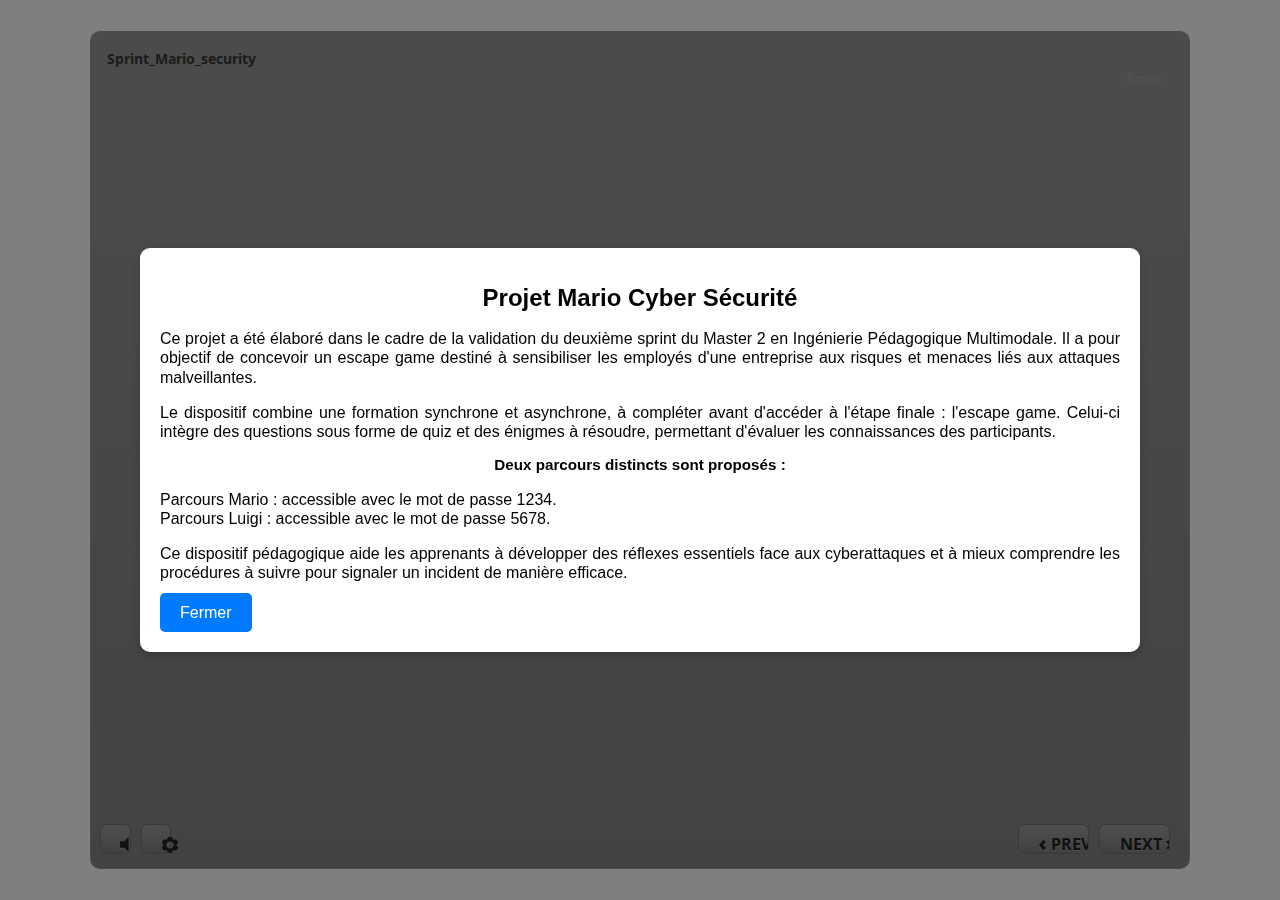
<file: Storyline/E-learning 2/Mario.html>
﻿<!doctype html>
<html lang="en-US">
<head>
  <meta charset="utf-8">
  <!-- Créé à l'aide de Storyline 3 - http://www.articulate.com  -->
  <!-- version: 3.20.30234.0 -->
  <title>Sprint_Mario_security</title>
  <meta http-equiv="x-ua-compatible" content="IE=edge"/>
  <meta name="viewport" content="width=device-width,initial-scale=1,user-scalable=no,shrink-to-fit=no,minimal-ui"/>
  <meta name="apple-mobile-web-app-capable" content="yes"/>
  <style>
    html, body { height: 100%; padding: 0; margin: 0 }
    #app { height: 100%; width: 100%; }
  </style>

  <script>
    window.DS = {};
    window.globals = {
      DATA_PATH_BASE: '',
      HAS_FRAME: true,
      HAS_SLIDE: true,

      lmsPresent: false,
      tinCanPresent: false,
      cmi5Present: false,
      aoSupport: false,
      scale: 'noscale',
      captureRc: false,
      browserSize: 'optimal',
      bgColor: '#FFFFFF',
      features: '',
      themeName: 'classic',
      preloaderColor: '#FFFFFF',
      suppressAnalytics: false,
      productChannel: 'perpetual',
      publishSource: 'storyline',
      aid: '',
      cid: 'f592fe32-743d-4879-803e-e87443e8559e',
      playerVersion: '3.20.30234.0',
      publishTimestamp: '2024-01-26T07:49:46.8463704Z',
      maxIosVideoElements: 10,
      connectionSettings: { },

      
      parseParams: function(qs) {
        if (window.globals.parsedParams != null) {
          return window.globals.parsedParams;
        }
        qs = (qs || window.location.search.substr(1)).split('+').join(' ');
        var params = {},
            tokens,
            re = /[?&]?([^=]+)=([^&]*)/g;

        while (tokens = re.exec(qs)) {
          params[decodeURIComponent(tokens[1]).trim()] =
            decodeURIComponent(tokens[2]).trim();
        }
        window.globals.parsedParams = params;
        return params;
      }

    };
  </script>
  <script>
    var isIe11 = ('ActiveXObject' in window || window.MSBlobBuilder != null)
      && window.msCrypto != null && !window.ActiveXObject;
    if (isIe11) {
      window.globals.unsupportedBrowser = true;
      document.write(atob('[base64]'));
    }
  </script>
  
  <script>window.THREE = { };</script>
  
</head>
<body style="background: #FFFFFF" class="cs-HTML theme-classic">
   
  <!-- Bouton pour ouvrir la popup -->
   <!-- <button id="openPopup">Afficher le message</button> -->
   
   <button id="openPopup" class="hidden">Réouvrir la popup</button>

   <!-- Popup Modale -->
   <div id="popup">
    <div class="popup-content">
        <h1>Projet Mario Cyber Sécurité</h1>
        <p>
            Ce projet a été élaboré dans le cadre de la validation du deuxième sprint du Master 2 en Ingénierie Pédagogique Multimodale. 
            Il a pour objectif de concevoir un escape game destiné à sensibiliser les employés d'une entreprise aux risques et 
            menaces liés aux attaques malveillantes.
        </p>
        <p>
            Le dispositif combine une formation synchrone et asynchrone, à compléter avant d'accéder à l'étape finale : 
            l'escape game. Celui-ci intègre des questions sous forme de quiz et des énigmes à résoudre, 
            permettant d'évaluer les connaissances des participants.
        </p>
        <h3>Deux parcours distincts sont proposés :</h3>
        <ul>
            <li>Parcours Mario : accessible avec le mot de passe 1234.</li>
            <li>Parcours Luigi : accessible avec le mot de passe 5678.</li>
        </ul>
        <p>
            Ce dispositif pédagogique aide les apprenants à développer des réflexes essentiels face aux cyberattaques et 
            à mieux comprendre les procédures à suivre pour signaler un incident de manière efficace.
        </p>
        <!-- Bouton pour fermer la popup -->
        <button id="closePopup">Fermer</button>
    </div>
</div>

<!-- Contenu principal -->
<div id="mainContent" class="hidden">
</div>

   <style>
    /* Styles généraux */
body {
    font-family: Arial, sans-serif;
    margin: 0;
    padding: 0;
    background-color: #f4f4f4;
}

button {
    padding: 10px 20px;
    font-size: 16px;
    background-color: #007BFF;
    color: white;
    border: none;
    border-radius: 5px;
    cursor: pointer;
}

button:hover {
    background-color: #0056b3;
}

/* Popup container */
#popup {
    position: fixed;
    top: 0;
    left: 0;
    width: 100%;
    height: 100%;
    background-color: rgba(0, 0, 0, 0.5); /* Fond semi-transparent */
    display: flex;
    justify-content: center;
    align-items: center;
    z-index: 1000; /* Toujours au-dessus des autres éléments */
}

/* Contenu de la popup */
.popup-content {
    background-color: white;
    padding: 20px;
    width: 80%;
    max-width: 1000px;
    border-radius: 10px;
    box-shadow: 0 4px 10px rgba(0, 0, 0, 0.2);
    text-align: center;
}

.popup-content h1 {
    margin-bottom: 15px;
    font-size: 24px;
}

.popup-content p {
    margin-bottom: 10px;
}

.popup-content ul {
    text-align: left;
    margin: 10px 0;
}

/* Masquer les éléments avec la classe "hidden" */
.hidden {
    display: none;
}

/* Bouton "Réouvrir la popup" */
#openPopup {
    position: fixed;
    bottom: 20px;
    right: 20px;
    z-index: 999; /* Par-dessus le contenu principal */
    display: block;
}
p {
    text-align: justify;
    font-size: 16px;
}
div ul li {
    text-align: justify;
    font-size: 16px;
}
   </style>

   <script>
    // Sélection des éléments
const openPopupButton = document.getElementById("openPopup");
const closePopupButton = document.getElementById("closePopup");
const popup = document.getElementById("popup");
const mainContent = document.getElementById("mainContent");

// Fermer la popup et afficher le bouton pour la réouvrir
closePopupButton.addEventListener("click", () => {
    popup.classList.add("hidden"); // Masque la popup
    mainContent.classList.remove("hidden"); // Affiche le contenu principal
    openPopupButton.classList.remove("hidden"); // Affiche le bouton de réouverture
});

// Réouvrir la popup
openPopupButton.addEventListener("click", () => {
    popup.classList.remove("hidden"); // Affiche la popup
    openPopupButton.classList.add("hidden"); // Cache le bouton de réouverture
});
   </script>

   

  
  <!-- 360 -->
  <script>!function(){var e,i=/iPhone/i,o=/iPod/i,n=/iPad/i,t=/\biOS-universal(?:.+)Mac\b/i,r=/\bAndroid(?:.+)Mobile\b/i,a=/Android/i,d=/(?:SD4930UR|\bSilk(?:.+)Mobile\b)/i,p=/Silk/i,l=/Windows Phone/i,u=/\bWindows(?:.+)ARM\b/i,b=/BlackBerry/i,s=/BB10/i,c=/Opera Mini/i,f=/\b(CriOS|Chrome)(?:.+)Mobile/i,h=/Mobile(?:.+)Firefox\b/i,v=function(e){return void 0!==e&&"MacIntel"===e.platform&&"number"==typeof e.maxTouchPoints&&e.maxTouchPoints>1&&"undefined"==typeof MSStream};e=function(e){var m={userAgent:"",platform:"",maxTouchPoints:0};e||"undefined"==typeof navigator?"string"==typeof e?m.userAgent=e:e&&e.userAgent&&(m={userAgent:e.userAgent,platform:e.platform,maxTouchPoints:e.maxTouchPoints||0}):m={userAgent:navigator.userAgent,platform:navigator.platform,maxTouchPoints:navigator.maxTouchPoints||0};var g=m.userAgent,y=g.split("[FBAN");void 0!==y[1]&&(g=y[0]),void 0!==(y=g.split("Twitter"))[1]&&(g=y[0]);var A=function(e){return function(i){return i.test(e)}}(g),w={apple:{phone:A(i)&&!A(l),ipod:A(o),tablet:!A(i)&&(A(n)||v(m))&&!A(l),universal:A(t),device:(A(i)||A(o)||A(n)||A(t)||v(m))&&!A(l)},amazon:{phone:A(d),tablet:!A(d)&&A(p),device:A(d)||A(p)},android:{phone:!A(l)&&A(d)||!A(l)&&A(r),tablet:!A(l)&&!A(d)&&!A(r)&&(A(p)||A(a)),device:!A(l)&&(A(d)||A(p)||A(r)||A(a))||A(/\bokhttp\b/i)},windows:{phone:A(l),tablet:A(u),device:A(l)||A(u)},other:{blackberry:A(b),blackberry10:A(s),opera:A(c),firefox:A(h),chrome:A(f),device:A(b)||A(s)||A(c)||A(h)||A(f)},any:!1,phone:!1,tablet:!1};return w.any=w.apple.device||w.android.device||w.windows.device||w.other.device,w.phone=w.apple.phone||w.android.phone||w.windows.phone,w.tablet=w.apple.tablet||w.android.tablet||w.windows.tablet,w}(),"object"==typeof exports&&"undefined"!=typeof module?module.exports=e:"function"==typeof define&&define.amd?define((function(){return e})):this.isMobile=e}();
    window.isMobile.apple.tablet = window.isMobile.apple.tablet ||
      (navigator.platform === 'MacIntel' && navigator.maxTouchPoints > 1);
    window.isMobile.apple.device = window.isMobile.apple.device || window.isMobile.apple.tablet;
    window.isMobile.tablet = window.isMobile.tablet || window.isMobile.apple.tablet;
    window.isMobile.any = window.isMobile.any || window.isMobile.apple.tablet;
  </script>

  <div id="focus-sink" tabindex="-1"></div>

  <div id="preso"></div>
  <script>
    (function() {

      var classTypes = [ 'desktop', 'mobile', 'phone', 'tablet' ];

      var addDeviceClasses = function(prefix, testObj) {
        var curr, i;
        for (i = 0; i < classTypes.length; i++) {
          curr = classTypes[i];
          if (testObj[curr]) {
            document.body.classList.add(prefix + curr);
          }
        }
      };

      var params = window.globals.parseParams(),
          isDevicePreview = params.devicepreview === '1',
          isPhoneOverride = params.deviceType === 'phone' || (isDevicePreview && params.phone == '1'),
          isTabletOverride = (params.deviceType === 'tablet' || isDevicePreview) && !isPhoneOverride,
          isMobileOverride = isPhoneOverride || isTabletOverride;

      var deviceView = {
        desktop: !window.isMobile.any && !isMobileOverride,
        mobile: window.isMobile.any || isMobileOverride,
        phone: isPhoneOverride || (window.isMobile.phone && !isTabletOverride),
        tablet: isTabletOverride || window.isMobile.tablet
      };

      window.globals.deviceView = deviceView;
      window.isMobile.desktop = !window.isMobile.any;
      window.isMobile.mobile = window.isMobile.any;

      addDeviceClasses('view-', deviceView);

    })();
  </script>
  
  <script src='story_content/user.js' type=text/javascript></script>
  <div class="slide-loader"></div>

  <script>
    if (window.globals.deviceView.isMobile) { var doc = document, loader = doc.body.querySelector('.slide-loader'); [ 1, 2, 3 ].forEach(function(n) { var d = doc.createElement('div'); d.style.backgroundColor = window.globals.preloaderColor; d.classList.add('mobile-loader-dot'); d.classList.add('dot' + n); loader.appendChild(d); }); }
  </script>

  <div class="mobile-load-title-overlay" style="display: none">
    <div class="mobile-load-title">Sprint_Mario_security</div>
  </div>

  <div class="mobile-chrome-warning"></div>

  
<style>
  .warn-connection-dialog {
    display: none;
    background: transparent;
    pointer-events: none;
    position: fixed;
    left: 0;
    top: 0;
    width: 100%;
    height: 100%;
    z-index: 999;
  }

  .warn-connection-content {
    border-radius: 4px;
    background: white;
    border: 1px solid #E7E7E7;
    color: #333333;
    box-shadow: 0 2px 4px rgba(0, 0, 0, 0.25);
    transition: all 150ms ease-out;
    position: absolute;
    white-space: nowrap;
  }

  .view-phone.is-landscape .warn-connection-content {
    left: 23px;
    bottom: 23px;
  }

  .view-tablet.is-landscape .warn-connection-content {
    left: 50%;
    top: 20px;
    transform: translateX(-50%);
  }

  .is-portrait .warn-connection-content {
    transform: translate(-50%, calc(-100% - 15px));
  }

  .warn-connection-content p {
    display: inline-block;
    margin: 0 8px 0 0;
    line-height: 33px;
    font-size: 11px;
  }

  .warn-connection-content svg {
    position: relative;
    vertical-align: middle;
    margin: 0 2px 2px 8px;
  }

  .view-desktop .warn-connection-content {
    left: 1.5em;
    bottom: 1.5em;
  }

  .view-desktop .warn-connection-content p {
    font-size: 1.1em;
  }

  .is-offline .warn-connection-dialog {
    display: block;
  }

  .is-offline .cs-panel * {
    pointer-events: none !important;
  }

  .is-offline .cs-panel {
    pointer-events: all !important;
  }

  .is-offline #nav-controls * {
    pointer-events: none !important;
  }

  .is-offline #nav-controls {
    pointer-events: all !important;
  }
</style>

<div class="warn-connection-dialog">
  <div class="warn-connection-content">
    <svg width="17" height="15" viewBox="0 0 17 15" xmlns="http://www.w3.org/2000/svg">
      <path fill="#8F0000" stroke="white" d="M16.07,12.98 L15.88,12.23 L9.51,1.21 C8.97,0.26,7.6,0.26,7.06,1.21 L0.69,12.23 C0.15,13.16,0.81,14.36,1.91,14.36 H14.65 C15.47,14.36,16.05,13.7,16.07,12.98 Z"/>
      <path fill="white" stroke="white" d="M8.58,5.5 C8.35,5.28,8.5,5.35,8.21,5.32 C8.09,5.35,7.97,5.49,7.96,5.67 C7.97,5.79,7.98,5.92,7.98,6.04 L7.98,6.04 C7.99,6.17,8,6.31,8.01,6.43 L8.01,6.44 C8.03,6.92,8.06,7.41,8.09,7.9 L8.09,7.9 C8.12,8.39,8.14,8.88,8.17,9.37 C8.17,9.39,8.18,9.42,8.2,9.44 C8.23,9.46,8.25,9.47,8.28,9.47 C8.31,9.47,8.34,9.46,8.35,9.44 C8.37,9.43,8.38,9.4,8.39,9.35 L8.39,9.34 C8.39,9.24,8.4,9.15,8.4,9.05 L8.4,9.05 C8.41,8.96,8.41,8.86,8.42,8.75 C8.43,8.44,8.45,8.12,8.47,7.81 L8.47,7.81 C8.49,7.49,8.51,7.18,8.53,6.87 C8.55,6.46,8.56,6.05,8.59,5.64 L8.6,5.62 C8.6,5.57,8.59,5.53,8.58,5.5 L8.21,5.32 Z"/>
      <circle fill="white" stroke="white" cx="8.3" cy="11.35" r="0.3"/>
    </svg>
    <p>You are offline. Trying to reconnect...</p>
  </div>
</div>

<script>
  (function() {
    window.DS.connection = {
      warningShown: false,
      assets: {},
      loadingAssetGroup: false,
      retryDelay: 500
    };

    // @TODO this is POC code and can be cleaned up a bit more if we move forward
    // with the feature



    // The `window.globals.features` variable must be set in `webpack.dev.config` when testing locally - it is not enough
    // to have it in the data - but it must be set there as well.
    var useConnectionMessages = window.AbortController != null &&
      window.location.protocol != 'file:' &&
      window.globals.features.indexOf('ConnectionMessages') != -1;

    window.DS.connection.useConnectionMessages = useConnectionMessages

    var assetCount = 0;
    var checkLoadedId;
    var connectionSettings = window.globals.connectionSettings;

    if (useConnectionMessages && connectionSettings != null) {
      var contentEl = document.querySelector('.warn-connection-content');
      var messageEl = contentEl.querySelector('p')

      if (connectionSettings.useDarkTheme) {
        contentEl.style.borderColor = '#BABBBA';
        contentEl.style.backgroundColor = '#282828';
        contentEl.style.color = '#FFFFFF';
      }

      if (connectionSettings.message != null) {
        messageEl.textContent = window.decodeURIComponent(connectionSettings.message);
      }
    }

    function checkAssetsReady() {
      for (var i in DS.connection.assets) {
        if (!DS.connection.assets[i].success) {
          return false;
        }
      }
      return true;
    }

    function stopAssetGroup() {
      if (!useConnectionMessages) { return; }

      assetCount = 0;

      DS.connection.oldAssetGroup = DS.connection.assets;
      DS.connection.assets = {};
      DS.connection.loadingAssetGroup = false;
      clearInterval(checkLoadedId);
    }

    function startAssetGroup() {
      if (!useConnectionMessages) { return; }
      var ticks = 0;
      clearInterval(checkLoadedId);
      checkLoadedId = setInterval(function() {
        var loaded = 0;
        if (assetCount === 0 && loaded === 0) {
          clearInterval(checkLoadedId);
          return;
        }

        for (var i in DS.connection.assets) {
          if (DS.connection.assets[i].success) {
            loaded++;
          }
        }

        if (assetCount === loaded && checkAssetsReady()) {
          for (var i in DS.connection.assets) {
            if (DS.connection.assets[i].action) {
              DS.connection.assets[i].action();
            }
          }
          hideWarning();
          stopAssetGroup();
        }
      }, 100)
    }

    function requiredAsset(url, action, retry, type) {
      if (!useConnectionMessages) { return; }
      if (DS.connection.assets[url]) { return; }

      DS.connection.assets[url] = {
        success: false, action: action, retry: retry, type: type
      };
      assetCount = Object.keys(DS.connection.assets).length;
      if (!DS.connection.loadingAssetGroup) {
        startAssetGroup();
      }
      DS.connection.loadingAssetGroup = true;
    }

    function assetLoaded(url) {
      if (!useConnectionMessages) { return; }
      if (DS.connection.assets[url]) {
        DS.connection.assets[url].success = true;
      }
    }

    function assetFailed(url) {
      if (!useConnectionMessages) { return; }
      if (!DS.connection.assets[url]) {
        if (/\.js$/.test(url)) {
          setTimeout(function() {
            if (DS.connection.lastSlideLoaded != null) {
              DS.connection.lastSlideLoaded();
            }
          }, DS.connection.retryDelay);
        }
        return;
      }
      if (!DS.connection.warningShown) { showWarning(); }
      if (DS.connection.assets[url].retry) {
        setTimeout(function() {
          if (!DS.connection.assets[url].success) {
            DS.connection.assets[url].retry()
          }
        }, DS.connection.retryDelay);
      }
    }

    function hideWarning() {
      document.body.classList.remove('is-offline');
      DS.connection.warningShown = false;
    }
    DS.connection.hideWarning = hideWarning

    function showWarning(btn) {
      document.body.classList.add('is-offline')
      DS.connection.warningShown = true;
      updateWarningPosition();
    }

    function updateWarningPosition() {
      if (!DS.connection.warningShown) {
        return;
      }

      var isPortrait = document.body.classList.contains('is-portrait');
      var warningEl = document.querySelector('.warn-connection-content');

      if (isPortrait) {
        var slide = document.querySelector('.primary-slide');
        var slideRect = slide.getBoundingClientRect();

        warningEl.style.top = `${slideRect.top}px`
        warningEl.style.left = `${slideRect.left + slideRect.width / 2}px`
      } else {
        warningEl.style.top = null;
        warningEl.style.left = null;
      }

      window.requestAnimationFrame(updateWarningPosition);
    }

    // these will all be noops if the feature flag isn't set in
    // the data and `window.globals.features`
    DS.connection.requiredAsset = requiredAsset;
    DS.connection.assetLoaded = assetLoaded;
    DS.connection.assetFailed = assetFailed;
    DS.connection.stopAssetGroup = stopAssetGroup;
    DS.connection.startAssetGroup = startAssetGroup;
  })();
</script>


  <script>
    
    if (window.autoSpider && window.vInterfaceObject) {
      document.querySelector('.mobile-load-title-overlay').style.display = 'none';
    }
  </script>


  <link rel="stylesheet" href="html5/data/css/output.min.css" data-noprefix/>
</body>
<script src="html5/lib/scripts/bootstrapper.min.js"></script>
</html>
</file>
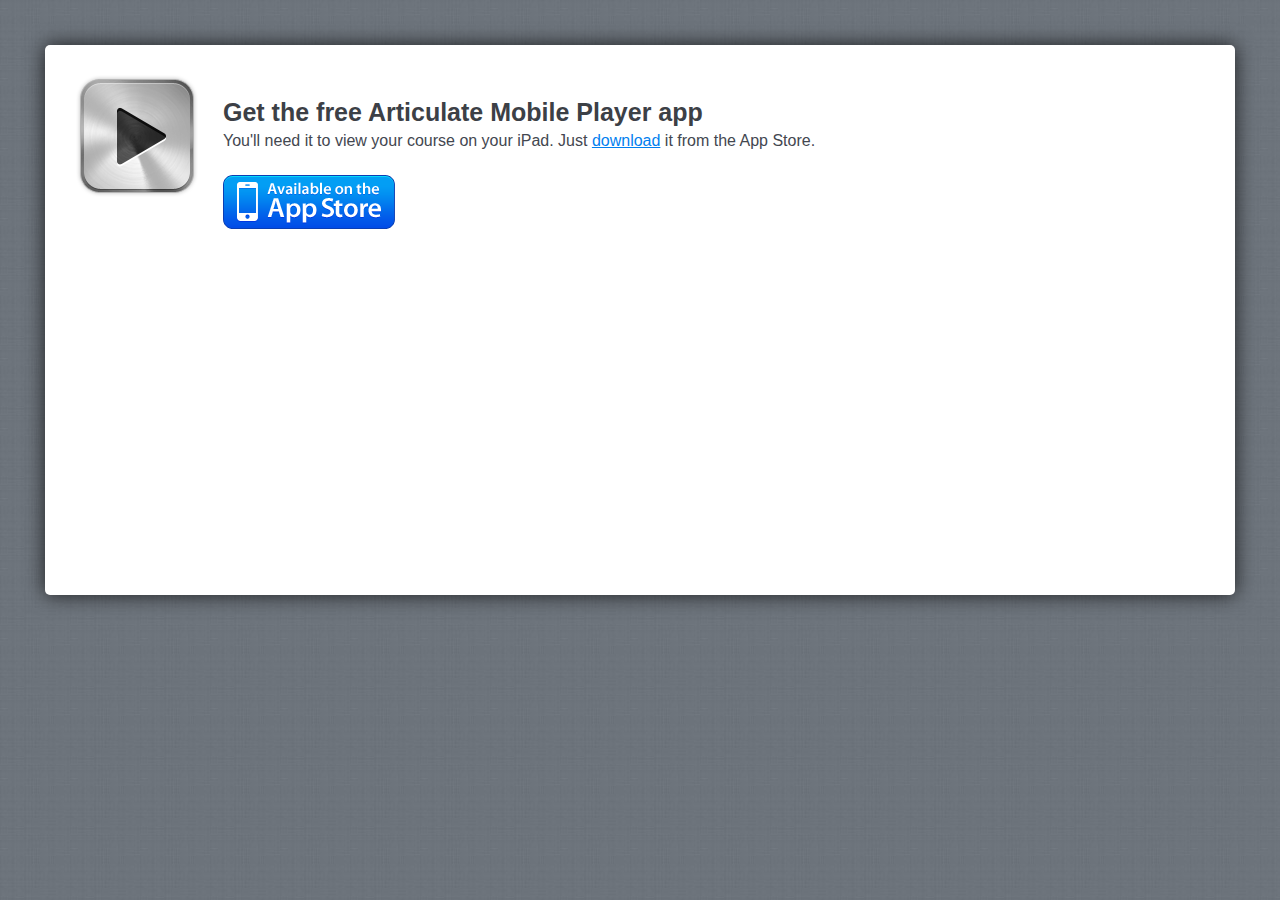
<file: Storyline/E-learning 1/mobile/mobileinstall.html>
<!DOCTYPE html PUBLIC "-//W3C//DTD XHTML 1.0 Transitional//EN" "http://www.w3.org/TR/xhtml1/DTD/xhtml1-transitional.dtd">
<html xmlns="http://www.w3.org/1999/xhtml" xml:lang="en" lang="en">
<head>
	<title>Course</title>
			
	<!-- META -->
	<meta http-equiv="content-type" content="text/html; charset=utf-8">
	<meta name="viewport" content="width=device-width; initial-scale=1.0; maximum-scale=1.0; user-scalable=0;">

	<style>
		html,body,div,h1,p,a{margin:0;padding:0;border:0;font-weight:inherit;font-style:inherit;font-size:100%;font-family:inherit;vertical-align:baseline}
		a img{border:0; width 290}
		body{font-family:Helvetica,Arial,Verdana,sans-serif;line-height:1.5;color:#434750;background:#737d85;position:relative;font-size:75%}
		h1{font-size:3em;line-height:1;margin-bottom:.5em;font-weight:400;color:#434750}
		a,a:focus,a:hover{color:#434750;text-decoration:none;outline:0}
		.button{float:left;font-size:14px;font-weight:700;color:#fff;text-shadow:0 -1px 0 rgba(0,0,0,.75);padding:5px 22px 0;height:25px;border:1px solid #010101;-webkit-box-shadow:0 1px 0 rgba(255,255,255,.12),inset 0 1px 0 rgba(255,255,255,.25);-webkit-border-radius:5px;background:-webkit-gradient(linear,left top,left bottom,from(#5d636b),to(#25272a),color-stop(.5,#494e54),color-stop(.51,#35393d))}
		body.launch{background:url(linen_background.jpg) repeat}
		div.container{background:#fff;height:490px;margin:45px;padding:30px;-webkit-border-radius:5px;-webkit-box-shadow:0 0 20px rgba(0,0,0,.75)}
		div.screenshot{float:right;width:390px;padding-left:20px;padding-bottom:10px}
		div.screenshot img{-webkit-box-shadow:0 8px 6px -2px rgba(0,0,0,.2); width: 360px;}
		div.container div.launch_meta{float:left;width:450px}
		div.container h1{color:#3c4046;font-weight:700;font-size:25px;line-height:1.2em;font-family:'Helvetica Neue',Helvetica,Arial}
		div.container p{font-size:16px;line-height:1.4em;font-family:'Helvetica Neue',Helvetica,Arial;margin:0 0 1.4em}
		div.container a.button{font-size:20px;color:#fff;background:#0272ed;text-shadow:0 1px 0 rgba(11,62,180,1);padding:5px 22px 12px;border:1px solid #0b3eb4;-webkit-box-shadow:0 1px 0 rgba(255,255,255,.12),inset 0 1px 0 rgba(255,255,255,.25);-webkit-border-radius:5px;background:-webkit-gradient(linear,left top,left bottom,from(#039ef4),to(#0b3eb4))}
		div.mobile_app{padding-left:148px;padding-top:20px}
		div.mobile_app h1{margin:0;line-height:1.4em}
		div.mobile_app a{color:#027fef;text-decoration:underline}
		div.container a.app_store{width:172px;height:54px;text-indent:-9000px;display:block;background:url(app_store.png)}
		@media only screen and (max-device-width:1024px) and (orientation:portrait){
			div.container{height:750px}
			div.screenshot{width:290px}
			div.screenshot img{width:290px}
			div.container div.launch_meta{float:left;width:300px}
			div.mobile_app h1{font-size:24px}
		}

	</style>
	<script>
		var g_strHash = document.location.hash;
		document.location.hash = "";
		
		function InstallApp()
		{
			setTimeout(RedirectLaunchPage, 50);
			
			var strAppUrl = "itms-apps://itunes.apple.com/us/app/articulate-mobile-player/id505546381?ls=1&mt=8";
			
			document.location = strAppUrl;
			
			return false;
		}
		
		function RedirectLaunchPage()
		{
			document.location = "../amplaunch.html" + g_strHash;
		}
	</script>
	
</head>

<body class="launch">

	<div class="wrap">
		<div class="container">
			<a href="#" onclick="return InstallApp()"><img style="position:absolute;" src="mobile_icon.png"></img></a>
			<div class="mobile_app">
				<h1>Get the free Articulate Mobile Player app</h1>
				<p>You'll need it to view your course on your iPad. Just <a href="#" onclick="return InstallApp()" title="Download the Articulate Mobile Player app">download</a> it from the App Store.</p>
				<a href="#" onclick="return InstallApp()" class="app_store">Available on the App Store</a>
			</div>
		</div>
	</div>
</body>

</html>
</file>
